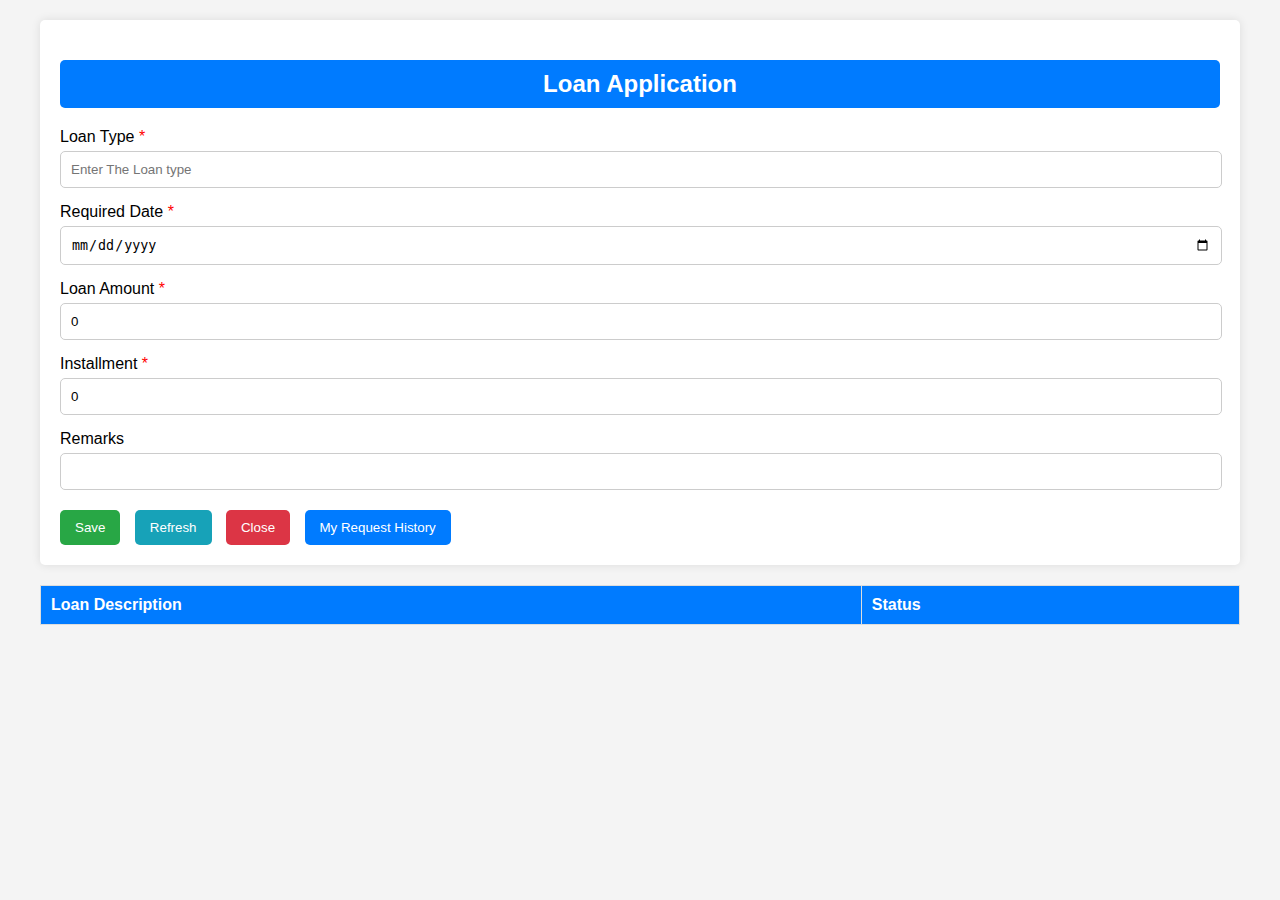
<file: ApplyLoan.html>
<!DOCTYPE html>
<html lang="en">
<head>
    <meta charset="UTF-8">
    <meta name="viewport" content="width=device-width, initial-scale=1.0">
    <title>Loan Application</title>
    <link rel="stylesheet" href="ApplyLoan.css">
</head>
<body>
    <div class="container">
        <div class="loan-application">
            <h2>Loan Application</h2>
            <form id="loanForm">
                <div class="form-group">
                    <label for="loan-type">Loan Type <span class="required">*</span></label>
                    <input type="text" id="loan-type" placeholder="Enter The Loan type">
                </div>
                <div class="form-group">
                    <label for="required-date">Required Date <span class="required">*</span></label>
                    <input type="date" id="required-date" required>
                </div>
                <div class="form-group">
                    <label for="loan-amount">Loan Amount <span class="required">*</span></label>
                    <input type="number" id="loan-amount" value="0" required>
                </div>
                <div class="form-group">
                    <label for="installment">Installment <span class="required">*</span></label>
                    <input type="number" id="installment" value="0" required>
                </div>
                <div class="form-group">
                    <label for="remarks">Remarks</label>
                    <input type="text" id="remarks">
                </div>
                <div class="form-actions">
                    <button type="submit" class="btn save">Save</button>
                    <button type="reset" class="btn refresh">Refresh</button>
                    <button type="button" class="btn close">Close</button>
                    <button type="button" class="btn history">My Request History</button>
                </div>
            </form>
        </div>
        <div class="loan-description">
            <table>
                <thead>
                    <tr>
                        <th>Loan Description</th>
                        <th>Status</th>
                    </tr>
                </thead>
                <tbody id="loanTableBody">
                    <!-- Rows will be added here dynamically -->
                </tbody>
            </table>
        </div>
    </div>
    <script src="ApplyLoan.js"></script>
</body>
</html>
</file>
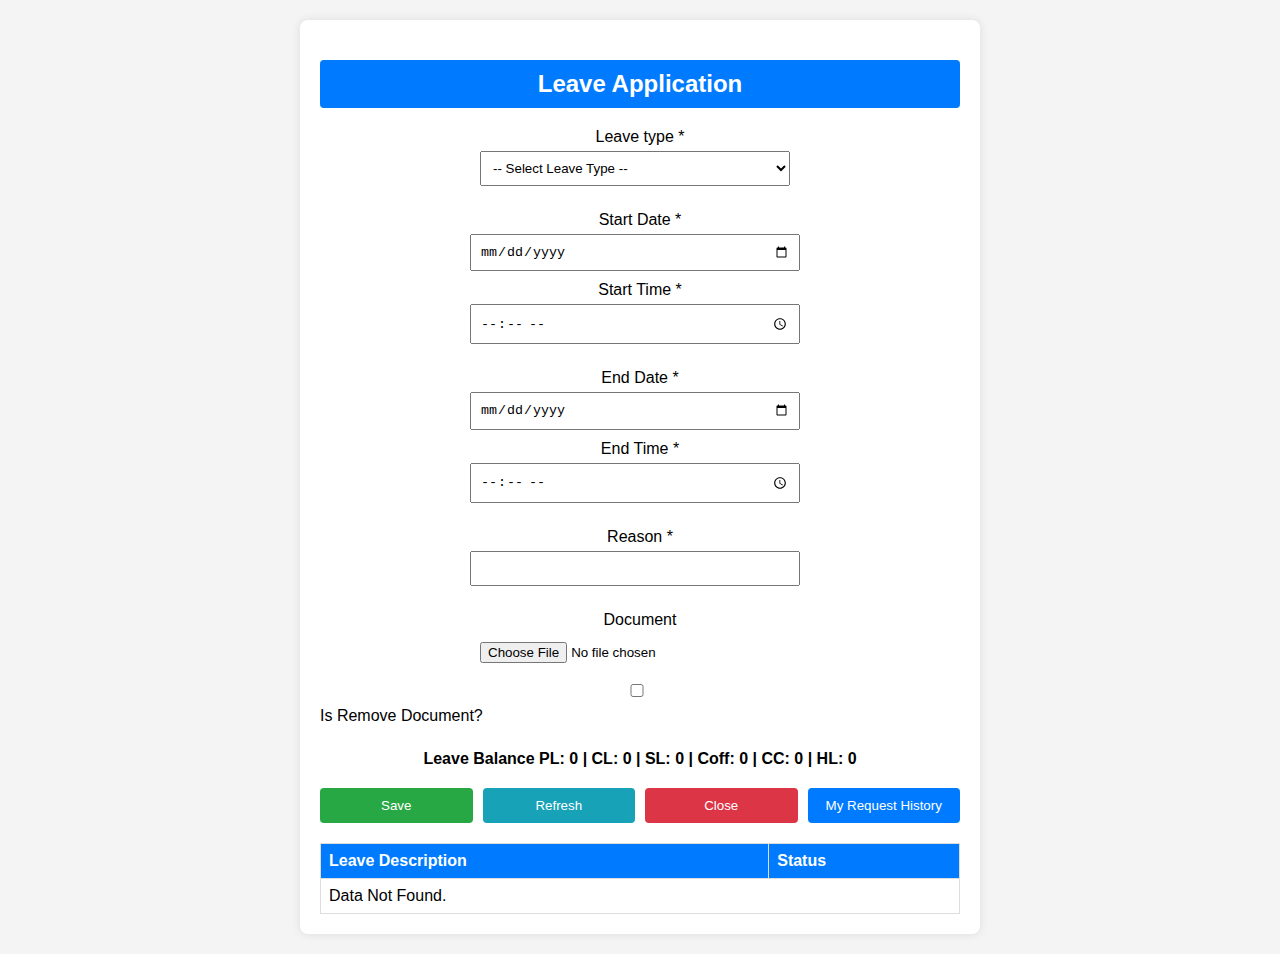
<file: Leave.html>
<!DOCTYPE html>
<html lang="en">
<head>
    <meta charset="UTF-8">
    <meta name="viewport" content="width=device-width, initial-scale=1.0">
    <title>Leave Application</title>
    <link rel="stylesheet" href="Leave.css">
</head>
<body>
    <div class="container">
        <center>
        <h2 class="header">Leave Application</h2>
        <form class="leave-form">
            <div class="form-group">
                <label for="leave-type">Leave type *</label>
                <select id="leave-type" required>
                    <option value="" disabled selected>-- Select Leave Type --</option>
                    <option value="sick">Sick Leave</option>
                    <option value="casual">Casual Leave</option>
                    <option value="annual">Annual Leave</option>
                </select>
            </div>
            <div class="form-group">
                <label for="start-date">Start Date *</label>
                <input type="date" id="start-date" required>
                <label for="start-time">Start Time *</label>
                <input type="time" id="start-time" required>
            </div>
            <div class="form-group">
                <label for="end-date">End Date *</label>
                <input type="date" id="end-date" required>
                <label for="end-time">End Time *</label>
                <input type="time" id="end-time" required>
            </div>
            <div class="form-group">
                <label for="reason">Reason *</label>
                <input type="text" id="reason" required>
            </div>
            <div class="form-group">
                <label for="document">Document</label>
                <input type="file" id="document">
                <input type="checkbox" id="remove-document">
                <div class="label">
                    <label for="remove-document">Is Remove Document?</label>
                </div>
                
            </div>
            <div class="leave-balance">
                <span>Leave Balance</span>
                <span>PL: 0 | CL: 0 | SL: 0 | Coff: 0 | CC: 0 | HL: 0</span>
            </div>
            <div class="buttons">
                <button type="button" id="save">Save</button>
                <button type="button" id="refresh">Refresh</button>
                <button type="button" id="close">Close</button>
                <button type="button" id="request-history">My Request History</button>
            </div>
        </form>
    </center>
        <div class="request-history">
            <table>
                <thead>
                    <tr>
                        <th>Leave Description</th>
                        <th>Status</th>
                    </tr>
                </thead>
                <tbody>
                    <tr>
                        <td colspan="2">Data Not Found.</td>
                    </tr>
                </tbody>
            </table>
        </div>
    </div>
    <script src="Leave.js"></script>
</body>
</html>
</file>
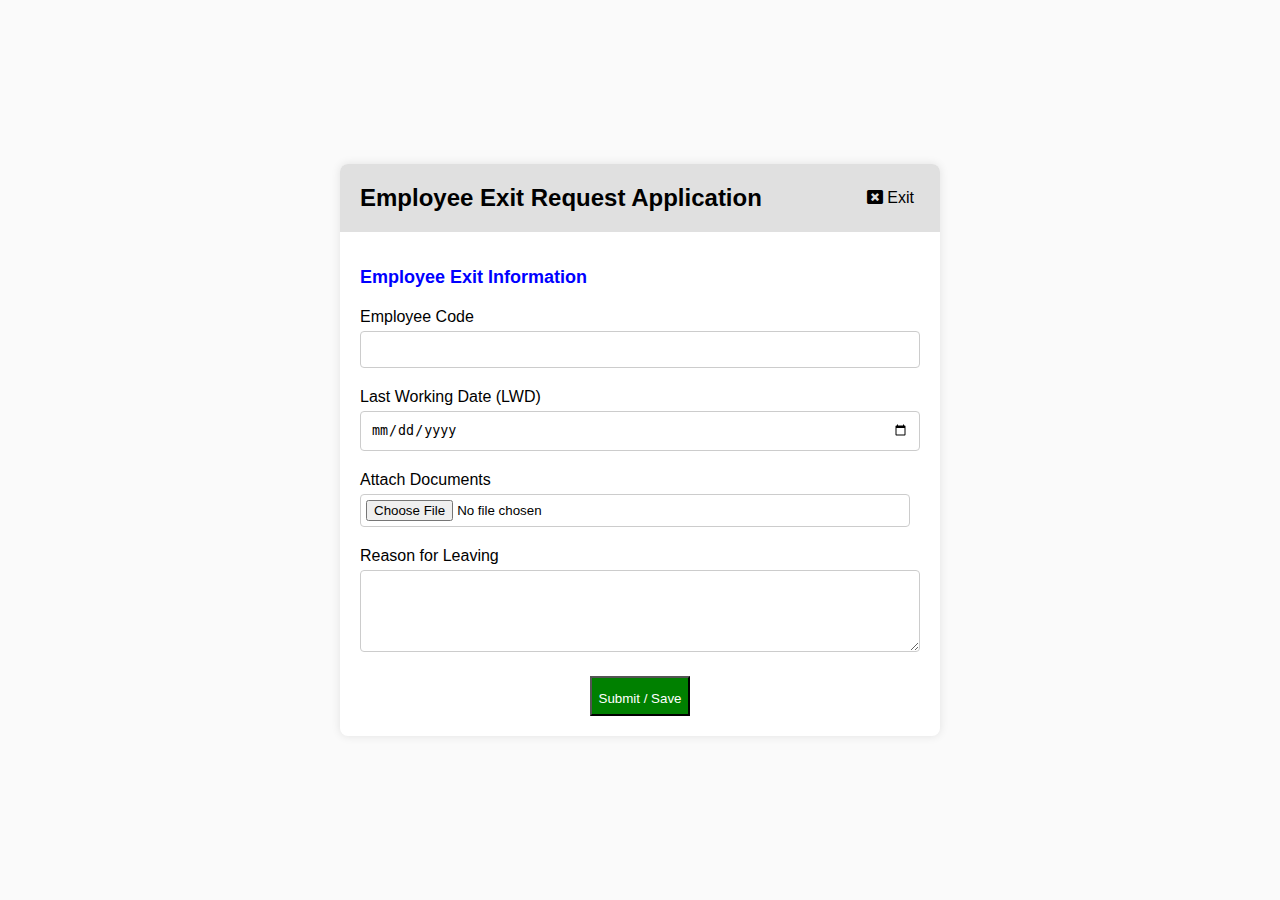
<file: Off-Boarding.html>
<!DOCTYPE html>
<html lang="en">
<head>
    <meta charset="UTF-8">
    <meta name="viewport" content="width=device-width, initial-scale=1.0">
    <title>Employee Exit Request Application</title>
    <link rel="stylesheet" href="Off-Boarding.css">
    <link rel="stylesheet" href="https://cdnjs.cloudflare.com/ajax/libs/font-awesome/5.15.4/css/all.min.css">

</head>
<body>
    <div class="container">
        <div class="header">
            <h1>Employee Exit Request Application</h1>
            <button class="exit-button"><i class="fa fa-window-close"></i> Exit</button>
        </div>
        <form class="exit-form">
            <h2 class="Employee">Employee Exit Information</h2>
            <div class="form-group">
                <label for="employeeCode">Employee Code</label>
                <input type="text" id="employeeCode" name="employeeCode" required>
            </div>
            <div class="form-group">
                <label for="lastWorkingDate">Last Working Date (LWD)</label>
                <input type="date" id="lastWorkingDate" name="lastWorkingDate" required>
            </div>
            <div class="form-group">
                <label for="attachDocuments">Attach Documents</label>
                <input type="file" id="attachDocuments" name="attachDocuments">
            </div>
            <div class="form-group">
                <label for="reasonForLeaving">Reason for Leaving</label>
                <textarea id="reasonForLeaving" name="reasonForLeaving" rows="4" required></textarea>
            </div>
            <button type="submit" class="submit-button">Submit / Save</button>
        </form>
    </div>
</body>
</html>
</file>
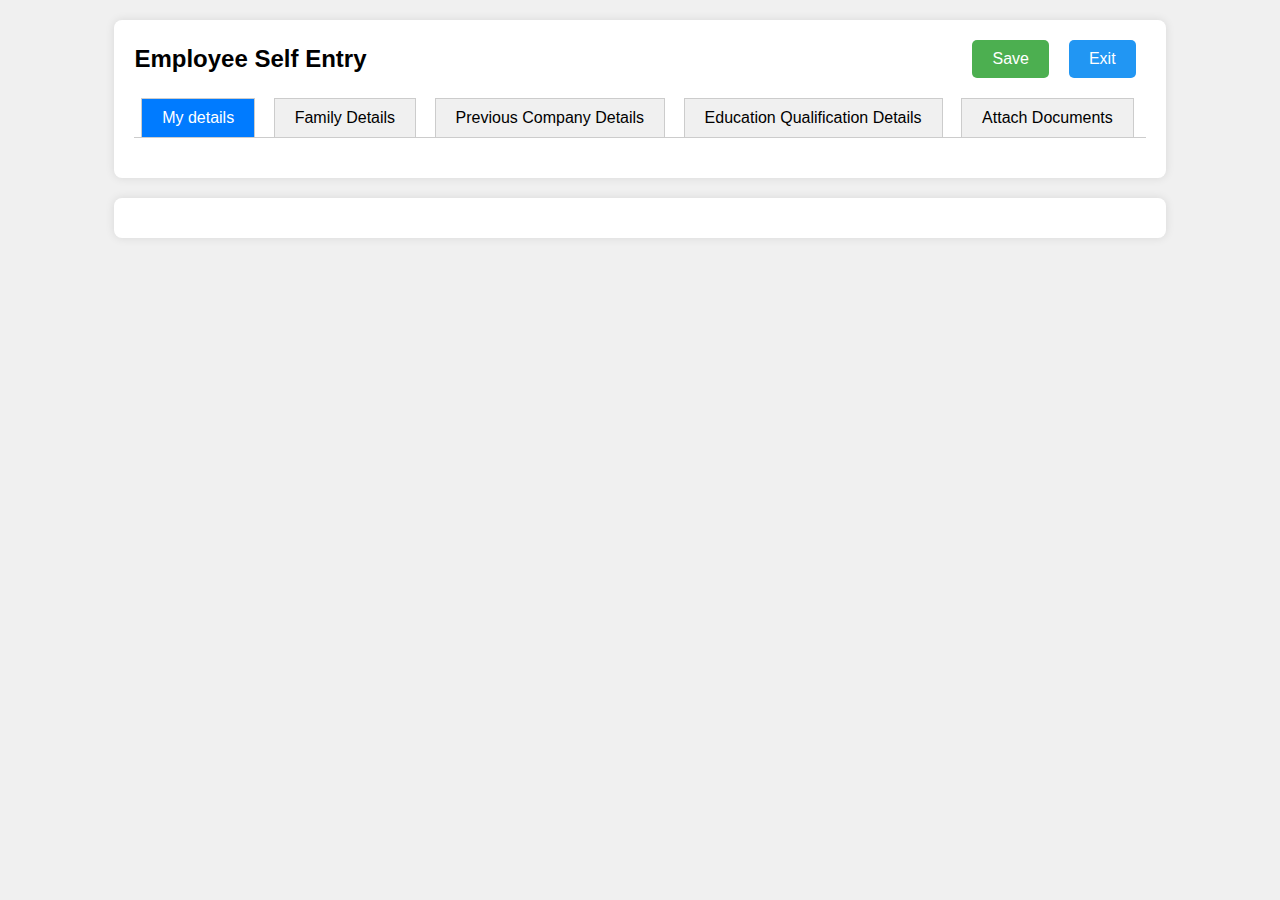
<file: Profile.html>
<!DOCTYPE html>
<html lang="en">

<head>
    <meta charset="UTF-8">
    <meta name="viewport" content="width=device-width, initial-scale=1.0">
    <title>Personal Details Form</title>
    <link rel="stylesheet" href="Profile.css">
</head>

<body>
    <div class="container">
        <div class="header">
            <span class="title">Employee Self Entry</span>
            <div class="buttons">
                <button class="save">Save</button>
                <button class="exit">Exit</button>
            </div>
        </div>
        <div class="tabs">
            <button class="tab active" data-tab="my-details">My details</button>
            <button class="tab" data-tab="family-details">Family Details</button>
            <button class="tab" data-tab="previous-company-details">Previous Company Details</button>
            <button class="tab" data-tab="education-qualification-details">Education Qualification Details</button>
            <button class="tab" data-tab="attach-documents">Attach Documents</button>
        </div>
    </div>

    <div class="container">
        <div class="tab-content" id="my-details">
           
            <form>
                <h2>Personal Details</h2>
            <form>
                <div class="form-group">
                    <label for="upload-photo">Upload Photo</label>
                    <input type="file" id="upload-photo">
                    <button type="button" class="btn delete-btn">Delete</button>
                    <button type="button" class="btn upload-btn">Upload</button>
                </div>
                <div class="form-group">
                    <label for="father-name">Father Name</label>
                    <input type="text" id="father-name" placeholder="Father Name">
                </div>
                <div class="form-group">
                    <label for="date-of-birth">Date Of Birth</label>
                    <input type="date" id="date-of-birth">
                </div>
                <div class="form-group">
                    <label for="spouse-name">Spouse Name</label>
                    <input type="text" id="spouse-name" placeholder="Spouse Name">
                </div>
                <div class="form-group">
                    <label for="nationality">Nationality</label>
                    <select id="nationality">
                        <option value="">Select</option>
                        <option value="AF">Afghanistan</option>
                        <option value="AL">Albania</option>
                        <option value="DZ">Algeria</option>
                        <option value="AS">American Samoa</option>
                        <option value="AD">Andorra</option>
                        <option value="AO">Angola</option>
                        <option value="AI">Anguilla</option>
                        <option value="AQ">Antarctica</option>
                        <option value="AG">Antigua and Barbuda</option>
                        <option value="AR">Argentina</option>
                        <option value="AM">Armenia</option>
                        <option value="AW">Aruba</option>
                        <option value="AU">Australia</option>
                        <option value="AT">Austria</option>
                        <option value="AZ">Azerbaijan</option>
                        <option value="BS">Bahamas</option>
                        <option value="BH">Bahrain</option>
                        <option value="BD">Bangladesh</option>
                        <option value="BB">Barbados</option>
                        <option value="BY">Belarus</option>
                        <option value="BE">Belgium</option>
                        <option value="BZ">Belize</option>
                        <option value="BJ">Benin</option>
                        <option value="BM">Bermuda</option>
                        <option value="BT">Bhutan</option>
                        <option value="BO">Bolivia</option>
                        <option value="BA">Bosnia and Herzegovina</option>
                        <option value="BW">Botswana</option>
                        <option value="BR">Brazil</option>
                        <option value="BN">Brunei</option>
                        <option value="BG">Bulgaria</option>
                        <option value="BF">Burkina Faso</option>
                        <option value="BI">Burundi</option>
                        <option value="CV">Cabo Verde</option>
                        <option value="KH">Cambodia</option>
                        <option value="CM">Cameroon</option>
                        <option value="CA">Canada</option>
                        <option value="KY">Cayman Islands</option>
                        <option value="CF">Central African Republic</option>
                        <option value="TD">Chad</option>
                        <option value="CL">Chile</option>
                        <option value="CN">China</option>
                        <option value="CO">Colombia</option>
                        <option value="KM">Comoros</option>
                        <option value="CG">Congo</option>
                        <option value="CR">Costa Rica</option>
                        <option value="HR">Croatia</option>
                        <option value="CU">Cuba</option>
                        <option value="CY">Cyprus</option>
                        <option value="CZ">Czech Republic</option>
                        <option value="DK">Denmark</option>
                        <option value="DJ">Djibouti</option>
                        <option value="DM">Dominica</option>
                        <option value="DO">Dominican Republic</option>
                        <option value="EC">Ecuador</option>
                        <option value="EG">Egypt</option>
                        <option value="SV">El Salvador</option>
                        <option value="GQ">Equatorial Guinea</option>
                        <option value="ER">Eritrea</option>
                        <option value="EE">Estonia</option>
                        <option value="ET">Ethiopia</option>
                        <option value="FJ">Fiji</option>
                        <option value="FI">Finland</option>
                        <option value="FR">France</option>
                        <option value="GA">Gabon</option>
                        <option value="GM">Gambia</option>
                        <option value="GE">Georgia</option>
                        <option value="DE">Germany</option>
                        <option value="GH">Ghana</option>
                        <option value="GR">Greece</option>
                        <option value="GL">Greenland</option>
                        <option value="GD">Grenada</option>
                        <option value="GU">Guam</option>
                        <option value="GT">Guatemala</option>
                        <option value="GN">Guinea</option>
                        <option value="GW">Guinea-Bissau</option>
                        <option value="GY">Guyana</option>
                        <option value="HT">Haiti</option>
                        <option value="HN">Honduras</option>
                        <option value="HK">Hong Kong</option>
                        <option value="HU">Hungary</option>
                        <option value="IS">Iceland</option>
                        <option value="IN">India</option>
                        <option value="ID">Indonesia</option>
                        <option value="IR">Iran</option>
                        <option value="IQ">Iraq</option>
                        <option value="IE">Ireland</option>
                        <option value="IL">Israel</option>
                        <option value="IT">Italy</option>
                        <option value="JM">Jamaica</option>
                        <option value="JP">Japan</option>
                        <option value="JO">Jordan</option>
                        <option value="KZ">Kazakhstan</option>
                        <option value="KE">Kenya</option>
                        <option value="KI">Kiribati</option>
                        <option value="KP">Korea (North)</option>
                        <option value="KR">Korea (South)</option>
                        <option value="KW">Kuwait</option>
                        <option value="KG">Kyrgyzstan</option>
                        <option value="LA">Laos</option>
                        <option value="LV">Latvia</option>
                        <option value="LB">Lebanon</option>
                        <option value="LS">Lesotho</option>
                        <option value="LR">Liberia</option>
                        <option value="LY">Libya</option>
                        <option value="LI">Liechtenstein</option>
                        <option value="LT">Lithuania</option>
                        <option value="LU">Luxembourg</option>
                        <option value="MO">Macau</option>
                        <option value="MK">Macedonia</option>
                        <option value="MG">Madagascar</option>
                        <option value="MW">Malawi</option>
                        <option value="MY">Malaysia</option>
                        <option value="MV">Maldives</option>
                        <option value="ML">Mali</option>
                        <option value="MT">Malta</option>
                        <option value="MH">Marshall Islands</option>
                        <option value="MR">Mauritania</option>
                        <option value="MU">Mauritius</option>
                        <option value="MX">Mexico</option>
                        <option value="FM">Micronesia</option>
                        <option value="MD">Moldova</option>
                        <option value="MC">Monaco</option>
                        <option value="MN">Mongolia</option>
                        <option value="ME">Montenegro</option>
                        <option value="MA">Morocco</option>
                        <option value="MZ">Mozambique</option>
                        <option value="MM">Myanmar</option>
                        <option value="NA">Namibia</option>
                        <option value="NR">Nauru</option>
                        <option value="NP">Nepal</option>
                        <option value="NL">Netherlands</option>
                        <option value="NZ">New Zealand</option>
                        <option value="NI">Nicaragua</option>
                        <option value="NE">Niger</option>
                        <option value="NG">Nigeria</option>
                        <option value="NO">Norway</option>
                        <option value="OM">Oman</option>
                        <option value="PK">Pakistan</option>
                        <option value="PW">Palau</option>
                        <option value="PA">Panama</option>
                        <option value="PG">Papua New Guinea</option>
                        <option value="PY">Paraguay</option>
                        <option value="PE">Peru</option>
                        <option value="PH">Philippines</option>
                        <option value="PL">Poland</option>
                        <option value="PT">Portugal</option>
                        <option value="PR">Puerto Rico</option>
                        <option value="QA">Qatar</option>
                        <option value="RO">Romania</option>
                        <option value="RU">Russia</option>
                        <option value="RW">Rwanda</option>
                        <option value="WS">Samoa</option>
                        <option value="SM">San Marino</option>
                        <option value="SA">Saudi Arabia</option>
                        <option value="SN">Senegal</option>
                        <option value="RS">Serbia</option>
                        <option value="SC">Seychelles</option>
                    </select>
                </div>
                <div class="form-group">
                    <label for="mobile">Mobile</label>
                    <input type="number" id="mobile" placeholder="Mobile">
                </div>
                <div class="form-group">
                    <label for="std-code">STD Code</label>
                    <input type="text" id="std-code" placeholder="STD Code">
                </div>
                <div class="form-group">
                    <input type="checkbox" id="new-tax-regime">
                    <label for="new-tax-regime">New Tax Regime</label>
                </div>
                <div class="form-group">
                    <label for="pan-no">PAN No</label>
                    <input type="text" id="pan-no" placeholder="PAN No">
                </div>
                <div class="form-group">
                    <label for="aadhar-no">Aadhar No</label>
                    <input type="number" id="aadhar-no" placeholder="Aadhar No">
                </div>
                <div class="form-group">
                    <label for="languages-known">Languages Known</label>
                    <input type="text" id="languages-known" placeholder="Languages Known">
                </div>
                <div class="form-group">
                    <label for="caste">Caste</label>
                    <input type="text" id="caste" placeholder="Caste">
                </div>
                <div class="form-group">
                    <label for="passport-id">Passport ID</label>
                    <input type="text" id="passport-id" placeholder="Passport ID">
                </div>
                <div class="form-group">
                    <label for="mother-name">Mother Name</label>
                    <input type="text" id="mother-name" placeholder="Mother Name">
                </div>
                <div class="form-group">
                    <label for="marital-status">Marital Status</label>
                    <select id="marital-status">
                        <option value="">Select</option>
                        <option value="MA">Married</option>
                        <option value="UM">Unmarried</option>
                        <option value="SI">Sigle</option>

                    </select>
                </div>
                <div class="form-group">
                    <label for="date-of-anniversary">Date Of Anniversary</label>
                    <input type="date" id="date-of-anniversary">
                </div>
                <div class="form-group">
                    <label for="email">Email</label>
                    <input type="email" id="email" placeholder="Email">
                </div>
                <div class="form-group">
                    <label for="emergency-no">EmergencyNo</label>
                    <input type="tel" id="emergency-no" placeholder="EmergencyNo">
                </div>
                <div class="form-group">
                    <label for="phone">Phone</label>
                    <input type="tel" id="phone" placeholder="Phone">
                </div>
                <div class="form-group">
                    <label for="name-on-pan">Name On PAN</label>
                    <input type="text" id="name-on-pan" placeholder="Name On PAN">
                </div>
                <div class="form-group">
                    <label for="name-on-aadhar">Name On Aadhaar</label>
                    <input type="text" id="name-on-aadhar" placeholder="Name On Aadhaar">
                </div>
                <div class="form-group">
                    <label for="religion">Religion</label>
                    <select id="religion">
                        <option value="">Select</option>
                        <option value="HI">HINDU</option>
                        <option value="SI">SIKH</option>
                        <option value="CH">Christan</option>
                        <option value="JA">Jain</option>
                        <option value="MU">Muslim</option>
                    </select>
                </div>
                <div class="form-group">
                    <label for="blood-group">Blood Group</label>
                    <input type="text" id="blood-group" placeholder="Blood Group">

                </div>
                <div class="form-group">
                    <label for="passport-expiry-date">Passport Expiry Date</label>
                    <input type="date" id="passport-expiry-date">
                </div>

                <div class="address-section">
                    <h3>Permanent Address</h3>
                    <div class="form-group">
                        <label for="perm-address1">Address 1</label>
                        <input type="text" id="perm-address1" value="">
                        <label for="perm-address2">Address 2</label>
                        <input type="text" id="perm-address2" value="">
                    </div>
                    <div class="form-group">
                        <label for="perm-address3">Address 3</label>
                        <input type="text" id="perm-address3" placeholder="">
                        <label for="perm-city">City</label>
                        <input type="text" id="perm-city" value="">
                    </div>
                    <div class="form-group">
                        <label for="perm-district">District</label>
                        <input type="text" id="perm-district" value="">
                        <label for="perm-pin">Pin</label>
                        <input type="text" id="perm-pin" value="">
                    </div>
                    <div class="form-group">
                        <label for="perm-state">State</label>
                        <select id="perm-state">
                            <option value="">Select a state or UT</option>
                            <option value="AP">Andhra Pradesh</option>
                            <option value="AR">Arunachal Pradesh</option>
                            <option value="AS">Assam</option>
                            <option value="BR">Bihar</option>
                            <option value="CG">Chhattisgarh</option>
                            <option value="GA">Goa</option>
                            <option value="GJ">Gujarat</option>
                            <option value="HR">Haryana</option>
                            <option value="HP">Himachal Pradesh</option>
                            <option value="JH">Jharkhand</option>
                            <option value="KA">Karnataka</option>
                            <option value="KL">Kerala</option>
                            <option value="MP">Madhya Pradesh</option>
                            <option value="MH">Maharashtra</option>
                            <option value="MN">Manipur</option>
                            <option value="ML">Meghalaya</option>
                            <option value="MZ">Mizoram</option>
                            <option value="NL">Nagaland</option>
                            <option value="OR">Odisha</option>
                            <option value="PB">Punjab</option>
                            <option value="RJ">Rajasthan</option>
                            <option value="SK">Sikkim</option>
                            <option value="TN">Tamil Nadu</option>
                            <option value="TS">Telangana</option>
                            <option value="TR">Tripura</option>
                            <option value="UP">Uttar Pradesh</option>
                            <option value="UK">Uttarakhand</option>
                            <option value="WB">West Bengal</option>
                            <option value="AN">Andaman and Nicobar Islands</option>
                            <option value="CH">Chandigarh</option>
                            <option value="DN">Dadra and Nagar Haveli and Daman and Diu</option>
                            <option value="DL">Delhi</option>
                            <option value="JK">Jammu and Kashmir</option>
                            <option value="LA">Ladakh</option>
                            <option value="LD">Lakshadweep</option>
                            <option value="PY">Puducherry</option>
                        </select>
                    </div>
                </div>

                <div class="address-section">
                    <h3>Present Address</h3>
                    <div class="form-group">
                        <label for="present-address1">Address 1</label>
                        <input type="text" id="present-address1" value="">
                        <label for="present-address2">Address 2</label>
                        <input type="text" id="present-address2" value="">
                    </div>
                    <div class="form-group">
                        <label for="present-address3">Address 3</label>
                        <input type="text" id="present-address3" placeholder="">
                        <label for="present-city">City</label>
                        <input type="text" id="present-city" value="">
                    </div>
                    <div class="form-group">
                        <label for="present-district">District</label>
                        <input type="text" id="present-district" value="">
                        <label for="present-pin">Pin</label>
                        <input type="text" id="present-pin" value="">
                    </div>
                    <div class="form-group">
                        <input type="checkbox" id="same-as-permanent">
                        <label for="same-as-permanent">Make Present Address As Permanent?</label>
                    </div>
                    <div class="form-group">
                        <label for="present-state">State</label>
                        <select id="present-state">
                            <option value="maharashtra" selected>select</option>
                            <option value="">Select a state or UT</option>
                            <option value="AP">Andhra Pradesh</option>
                            <option value="AR">Arunachal Pradesh</option>
                            <option value="AS">Assam</option>
                            <option value="BR">Bihar</option>
                            <option value="CG">Chhattisgarh</option>
                            <option value="GA">Goa</option>
                            <option value="GJ">Gujarat</option>
                            <option value="HR">Haryana</option>
                            <option value="HP">Himachal Pradesh</option>
                            <option value="JH">Jharkhand</option>
                            <option value="KA">Karnataka</option>
                            <option value="KL">Kerala</option>
                            <option value="MP">Madhya Pradesh</option>
                            <option value="MH">Maharashtra</option>
                            <option value="MN">Manipur</option>
                            <option value="ML">Meghalaya</option>
                            <option value="MZ">Mizoram</option>
                            <option value="NL">Nagaland</option>
                            <option value="OR">Odisha</option>
                            <option value="PB">Punjab</option>
                            <option value="RJ">Rajasthan</option>
                            <option value="SK">Sikkim</option>
                            <option value="TN">Tamil Nadu</option>
                            <option value="TS">Telangana</option>
                            <option value="TR">Tripura</option>
                            <option value="UP">Uttar Pradesh</option>
                            <option value="UK">Uttarakhand</option>
                            <option value="WB">West Bengal</option>
                            <option value="AN">Andaman and Nicobar Islands</option>
                            <option value="CH">Chandigarh</option>
                            <option value="DN">Dadra and Nagar Haveli and Daman and Diu</option>
                            <option value="DL">Delhi</option>
                            <option value="JK">Jammu and Kashmir</option>
                            <option value="LA">Ladakh</option>
                            <option value="LD">Lakshadweep</option>
                            <option value="PY">Puducherry</option>
                        </select>
                    </div>
                </div>

                <div class="details-section">
                    <h3>Bank Details</h3>
                    <div class="form-group">
                        <label for="bank-ac-number">Bank A/C Number</label>
                        <input type="text" id="bank-ac-number" placeholder="Bank A/C Number">
                        <label for="name-on-bank">Name On Bank</label>
                        <input type="text" id="name-on-bank" placeholder="Name On Bank">
                    </div>
                    <div class="form-group">
                        <label for="ifsc-code">IFSC Code</label>
                        <input type="text" id="ifsc-code" placeholder="IFSC Code">
                        <label for="bank-branch-code">Bank Branch Code</label>
                        <input type="text" id="bank-branch-code" placeholder="Bank Branch Code">
                    </div>
                    <div class="form-group">
                        <label for="bank-branch-name">Bank Branch Name</label>
                        <input type="text" id="bank-branch-name" placeholder="Bank Branch Name">
                        <label for="bank-address">Bank Address</label>
                        <input type="text" id="bank-address" placeholder="Bank Address">
                    </div>
                </div>

                <div class="details-section">
                    <h3>Other Details</h3>
                    <div class="form-group">
                        <label for="esic-doctor">ESIC Doctor</label>
                        <input type="text" id="esic-doctor" placeholder="ESIC Doctor">
                        <label for="esic-doctor-code">ESIC Doctor Code</label>
                        <input type="text" id="esic-doctor-code" placeholder="ESIC Doctor Code">
                    </div>
                    <div class="form-group">
                        <label for="dispensary">Dispensary</label>
                        <input type="text" id="dispensary" placeholder="Dispensary">
                        <label for="lic-no">LIC No</label>
                        <input type="text" id="lic-no" placeholder="LIC No">
                    </div>
                    <div class="form-group">
                        <label for="lic-sum">LIC Sum</label>
                        <input type="text" id="lic-sum" placeholder="LIC Sum">
                        <label for="lic-premium">LIC Premium</label>
                        <input type="text" id="lic-premium" placeholder="LIC Premium">
                    </div>
                    <div class="form-group">
                        <label for="previous-service">Previous Service</label>
                        <input type="text" id="previous-service" placeholder="Previous Service">
                        <label for="qualification">Qualification</label>
                        <input type="text" id="qualification" placeholder="Qualification">
                    </div>
                    <div class="form-group">
                        <label for="reference-name">Reference Name</label>
                        <input type="text" id="reference-name" placeholder="Reference Name">
                        <label for="reference-relation">Reference Relation</label>
                        <input type="text" id="reference-relation" placeholder="Reference Relation">
                    </div>
                    <div class="form-group">
                        <label for="ref-contact-no">Ref. Contact No.</label>
                       
                            <input type="number" id="HRA%" placeholder="HRA ">
                    </div>
                </div>
            </form>
            </form>
        </div>

        <div class="tab-content" id="family-details">
            <h2>Family Details</h2>
            <form>
                <div class="form-container">
                    <div class="form-row">
                        <label for="name">Name</label>
                        <input type="text" id="name" placeholder="Name">
                    </div>
                    <div class="form-row">
                        <label for="gender">Gender</label>
                        <select id="gender">
                            <option value="">--Select--</option>
                        </select>
                    </div>
                    <div class="form-row">
                        <label for="contact">Contact No</label>
                        <input type="text" id="contact" placeholder="Contact No">
                    </div>
                    <div class="form-row">
                        <label for="address1">Address 1</label>
                        <input type="text" id="address1" placeholder="Address Line 1">
                    </div>
                    <div class="form-row">
                        <label for="address2">Address 2</label>
                        <input type="text" id="address2" placeholder="Address Line 2">
                    </div>
                    <div class="form-row">
                        <label for="address3">Address 3</label>
                        <input type="text" id="address3" placeholder="Address Line 3">
                    </div>
                    <div class="form-row">
                        <label for="dob">Date of Birth</label>
                        <input type="date" id="dob" placeholder="Date Of Birth">
                    </div>
                    <div class="form-row checkbox-label">
                        <label></label>
                        <input type="checkbox" id="residing"> <label for="residing">Residing With Him/Her</label>
                    </div>
                    <div class="form-row">
                        <label for="relationship">Relationship</label>
                        <select id="relationship">
                            <option value="">--Select Relation--</option>
                        </select>
                    </div>
                    <div class="form-row">
                        <label for="income">Yearly Income</label>
                        <input type="number" id="income" placeholder="0">
                    </div>
                    <div class="form-row">
                        <label for="education">Education</label>
                        <input type="text" id="education" placeholder="Education">
                    </div>
                    <div class="form-row">
                        <label for="religion">Religion</label>
                        <select id="religion">
                            <option value="">--Select Religion--</option>
                        </select>
                    </div>
                    <div class="form-row">
                        <label for="fatherHusband">Father/Husband Name</label>
                        <input type="text" id="fatherHusband" placeholder="Father/Husband Name">
                    </div>
                    <div class="form-row">
                        <label for="identification">Identification Mark</label>
                        <input type="text" id="identification" placeholder="Identification Mark">
                    </div>
                    <div class="form-row checkbox-label">
                        <label></label>
                        <input type="checkbox" id="esicNominee"> <label for="esicNominee">Nominee For ESIC</label>
                    </div>
                    <div class="form-row">
                        <label for="esicNominationDate">ESIC Nomination Date</label>
                        <input type="date" id="esicNominationDate" placeholder="ESIC Nominate Date">
                    </div>
                    <div class="form-row">
                        <label for="esicCancDate">ESIC Canc. Date</label>
                        <input type="date" id="esicCancDate" placeholder="ESIC Nomination Cancellation Date">
                    </div>
                    <div class="form-row checkbox-label">
                        <label>Nominee For</label>
                        <input type="checkbox" id="epf"> <label for="epf">EPF</label>
                    </div>
                    <div class="form-row">
                        <label for="epfPercentage">EPF%</label>
                        <input type="number" id="epfPercentage" placeholder="0">
                    </div>
                    <div class="form-row checkbox-label">
                        <label></label>
                        <input type="checkbox" id="eps"> <label for="eps">EPS</label>
                    </div>
                    <div class="form-row">
                        <label for="epsPercentage">EPS%</label>
                        <input type="number" id="epsPercentage" placeholder="0">
                    </div>
                    <div class="form-row checkbox-label">
                        <label></label>
                        <input type="checkbox" id="fpf"> <label for="fpf">FPF</label>
                    </div>
                </div>
                <div class="form-container">
                    <div class="form-row checkbox-label">
                        <label>Nominee For</label>
                        <input type="checkbox" id="epf"> <label for="epf">EPF</label>
                    </div>
                    <div class="form-row">
                        <label for="epfPercentage">EPF%</label>
                        <input type="number" id="epfPercentage" placeholder="0">
                    </div>
                    <div class="form-row">
                        <label for="ppfPercentage">PPF%</label>
                        <input type="number" id="ppfPercentage" placeholder="0">
                    </div>
                    <div class="form-row">
                        <label for="pfCancDate">PF Canc. Date</label>
                        <input type="date" id="pfCancDate" placeholder="PF Nomination Cancellation Date">
                    </div>
                    <div class="form-row checkbox-label">
                        <label></label>
                        <input type="checkbox" id="gratuityNominee"> <label for="gratuityNominee">Nominee For Gratuity</label>
                    </div>
                    <div class="form-row checkbox-label">
                        <label></label>
                        <input type="checkbox" id="minor"> <label for="minor">Minor</label>
                    </div>
                    <div class="form-row">
                        <label for="guardian">Guardian</label>
                        <input type="text" id="guardian" placeholder="Guardian">
                    </div>
                    <div class="form-row file-upload">
                        <label for="uploadPhoto">Upload Photo</label>
                        <input type="file" id="uploadPhoto">
                        <button class="delete-btn">Delete</button>
                        <button class="upload-btn">Upload</button>
                    </div>
                    <div class="form-row">
                        <label for="remarks">Remarks</label>
                        <input type="text" id="remarks" placeholder="Remarks">
                    </div>
                    <div class="form-row checkbox-label">
                        <label></label>
                        <input type="checkbox" id="eps"> <label for="eps">EPS</label>
                    </div>
                    <div class="form-row">
                        <label for="epsPercentage">EPS%</label>
                        <input type="number" id="epsPercentage" placeholder="0">
                    </div>
                    <div class="form-row">
                        <label for="pfNominationDate">PF Nomination Date</label>
                        <input type="date" id="pfNominationDate" placeholder="PF Nomination Date">
                    </div>
                    <div class="form-row">
                        <label for="pfCancReason">PF Canc. Reason</label>
                        <input type="text" id="pfCancReason" placeholder="Reason For PF Nomination Cancellation">
                    </div>
                    <div class="form-row">
                        <label for="gratuityPercentage">Gratuity%</label>
                        <input type="number" id="gratuityPercentage" placeholder="0">
                    </div>
                    <div class="form-row">
                        <label for="age">Age</label>
                        <input type="number" id="age" placeholder="0">
                    </div>
                    <div class="form-row">
                        <label for="guardianRelationship">Guardian Relationship</label>
                        <input type="text" id="Guardian Relationship" placeholder="Enter the Gurdian Relationship">
                    </div>
                </div>
            </form>
        </div>

        <div class="tab-content" id="previous-company-details">
            <h2>Previous Company Details</h2>
            <form>
                <div class="container">
                    <div class="form-container">
                        <div class="form-group">
                            <label for="companyName">Company Name</label>
                            <input type="text" id="companyName" placeholder="Company Name">
                        </div>
                        <div class="form-group">
                            <label for="contactNo">Contact No</label>
                            <input type="text" id="contactNo" placeholder="Contact No">
                        </div>
                        <div class="form-group">
                            <label for="doj">DOJ</label>
                            <input type="text" id="doj" placeholder="DOJ">
                        </div>
                        <div class="form-group">
                            <label for="reason">Reason</label>
                            <input type="text" id="reason" placeholder="Reason">
                        </div>
                        <div class="form-group">
                            <label for="uan">UAN</label>
                            <input type="text" id="uan" placeholder="UAN">
                        </div>
                        <div class="form-group">
                            <label for="address">Address</label>
                            <input type="text" id="address" placeholder="Address">
                        </div>
                        <div class="form-group">
                            <label for="contactPerson">Contact Person</label>
                            <input type="text" id="contactPerson" placeholder="Contact Person">
                        </div>
                        <div class="form-group">
                            <label for="designation">Designation</label>
                            <input type="text" id="designation" placeholder="Designation">
                        </div>
                        <div class="form-group">
                            <label for="dol">DOL</label>
                            <input type="text" id="dol" placeholder="DOL">
                        </div>
                        <div class="form-group">
                            <label for="salary">Salary</label>
                            <input type="text" id="salary" value="">
                        </div>
                        <div class="form-group">
                            <label for="pfNo">PF No</label>
                            <input type="text" id="pfNo" placeholder="PF No">
                        </div>
                        
                    </div>
            </form>
        </div>

        <div class="tab-content" id="education-qualification-details">
            <h2>Education Qualification Details</h2>
            <form>
                <div class="container">
                    <div class="form-container">
                        <div class="form-group">
                            <label for="education">Education</label>
                            <input type="text" id="education" placeholder="Education Name">
                        </div>
                        <div class="form-group">
                            <label for="institution">Institution</label>
                            <input type="text" id="institution" placeholder="Institution/Board">
                        </div>
                        <div class="form-group">
                            <label for="fromDate">From Date</label>
                            <input type="text" id="fromDate" placeholder="From Date">
                        </div>
                        <div class="form-group">
                            <label for="toDate">To Date</label>
                            <input type="text" id="toDate" placeholder="To Date">
                        </div>
                        <div class="form-group">
                            <label for="marks">Marks%</label>
                            <input type="text" id="marks" value="0">
                        </div>
                        <div class="form-group">
                            <label for="grade">Grade</label>
                            <input type="text" id="grade" placeholder="Grade">
                        </div>
                        <div class="form-group">
                            <button class="add-btn">+</button>
                        </div>
                    </div>
                </div>
            </form>
        </div>

        <div class="tab-content" id="attach-documents">
            <h2>Attach Documents</h2>
            <form>
                
            </form>
        </div>
    </div>

    <script src="Profile.js"></script>
</body>

</html>
</file>
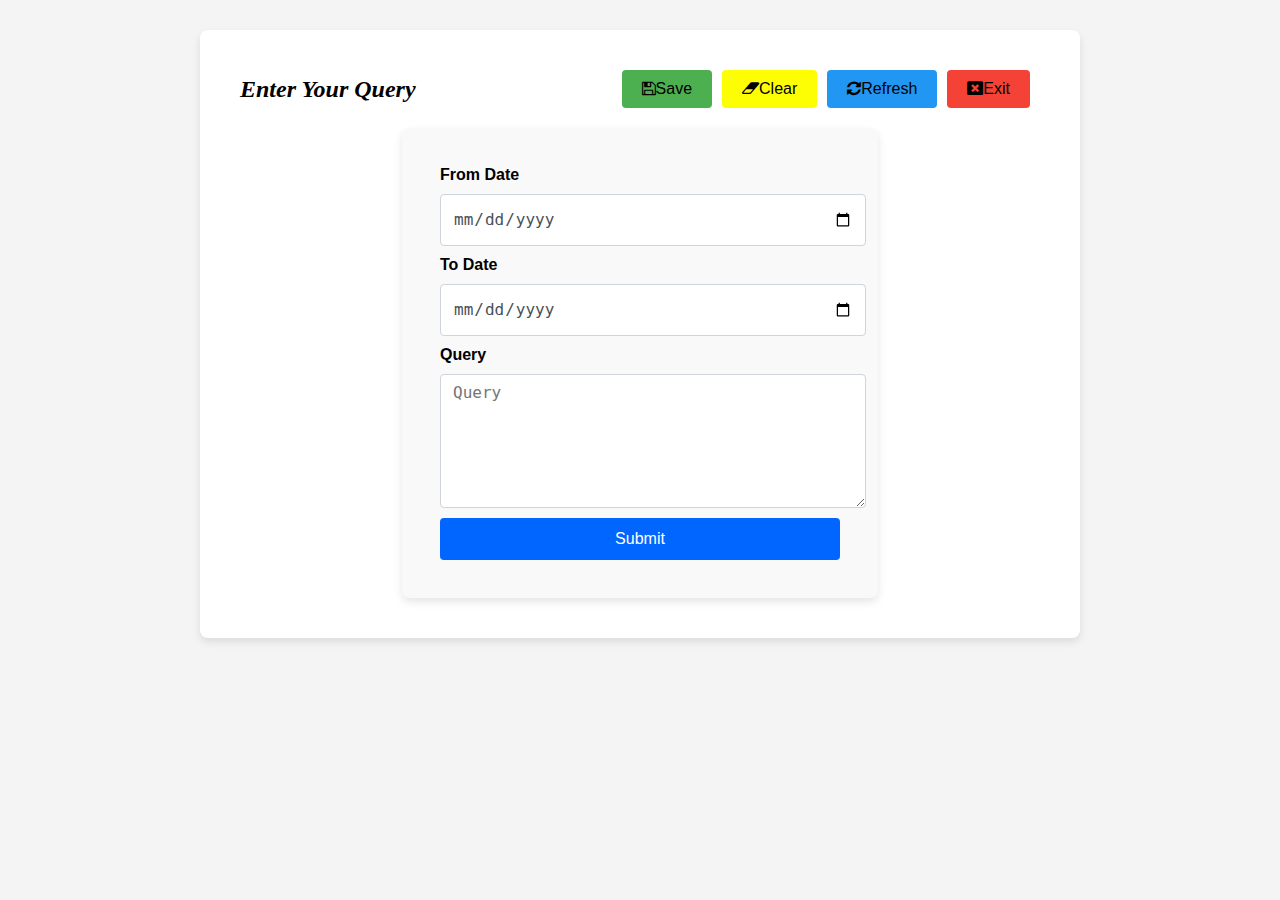
<file: Query.html>
<!DOCTYPE html>
<html lang="en">

<head>
    <meta charset="UTF-8">
    <meta name="viewport" content="width=device-width, initial-scale=1.0">
    <title>Query SAffo</title>
    <link rel="stylesheet" href="Query.css">
    <link rel="stylesheet" href="https://cdnjs.cloudflare.com/ajax/libs/font-awesome/4.7.0/css/font-awesome.min.css">
</head>

<body>
    <div class="container">
        <div class="header">
            <span class="title">Enter Your Query</span>
            <div class="buttons">
                <button class="save"><i class="fa fa-save"></i>Save</button>
                <button class="clear"><i class="fa fa-eraser"></i>Clear</button>
                <button class="refresh"><i class="fa fa-refresh"></i>Refresh</button>
                <button class="exit"><i class="fa fa-window-close"></i>Exit</button>
            </div>
        </div>
        <div class="form">
            <form>
                <label class="">From Date</label>
                <input type="date" id="txtFrDate"
                    class="form-control ng-pristine ng-untouched ng-valid ng-not-empty ng-valid-maxlength"
                    maxlength="10" placeholder="dd/MM/yyyy" isrequired="Y" validateasdate="Y"
                    msg="Please Enter From Date">

                <label for="toDate">To Date</label>
                <input type="date" id="txtToDate" ng-model="EmpQry_Ent.ToDate"
                    class="form-control ng-pristine ng-untouched ng-valid ng-not-empty ng-valid-maxlength"
                    maxlength="10" placeholder="dd/MM/yyyy" isrequired="Y" validateasdate="Y"
                    msg="Please Enter To Date">

                <label for="Query">Query</label>
                <textarea id="txtQry" ng-model="EmpQry_Ent.Qry" rows="5"
                    class="form-control ng-pristine ng-valid ng-empty ng-touched" placeholder="Query" isrequired="Y"
                    msg="Please Enter Your Query"></textarea>

                <input type="submit" value="Submit">
            </form>

          
        </div>
    </div>
   
</body>

</html>
</file>
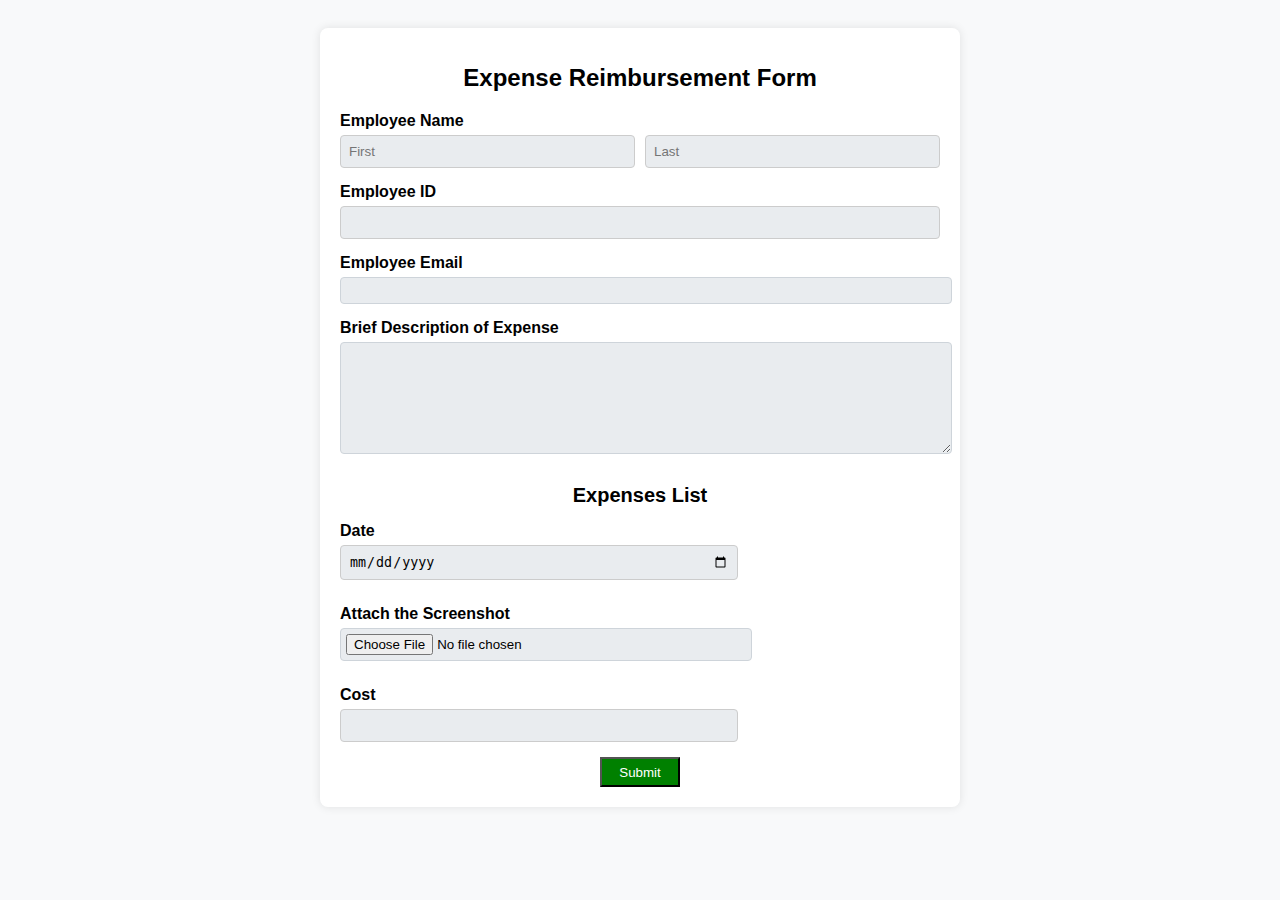
<file: Reimbursement.html>
<!DOCTYPE html>
<html lang="en">
<head>
    <meta charset="UTF-8">
    <meta name="viewport" content="width=device-width, initial-scale=1.0">
    <title>Travel Expense Reimbursement Form</title>
    <link rel="stylesheet" href="Reimbursement.css">
</head>
<body>
    <form class="expense-form">
        <h1>Expense Reimbursement Form</h1>
        
        <div class="form-group">
            <label for="first-name">Employee Name</label>
            <div class="name-inputs">
                <input type="text" id="first-name" placeholder="First" required>
                <input type="text" id="last-name" placeholder="Last" required>
            </div>
        </div>
        
        <div class="form-group">
            <label for="employee-id">Employee ID</label>
            <input type="text" id="employee-id" required>
        </div>
        
        <div class="form-group">
            <label for="employee-email">Employee Email</label>
            <input type="email" id="employee-email">
        </div>
        
        <div class="form-group">
            <label for="expense-description">Brief Description of Expense</label>
            <textarea id="expense-description"></textarea>
        </div>
        
        <h2>Expenses List</h2>
        
        <div class="expenses-list">
            <div class="form-group">
                <label for="expense-date">Date</label>
                <input type="date" id="expense-date" placeholder="MM/DD/YYYY">
            </div>
            <div class="form-group">
                <label for="expens-file">Attach the Screenshot</label>
                <input type="file" id="expens-file" accept="image/*">
            </div>
            
            <div class="form-group">
                <label for="expense-cost">Cost</label>
                <input type="number" id="expense-cost" step="0.01">
            </div>
        </div>
        <button class="submit">Submit</button>
        
    </form>
</body>
</html>
</file>
<file: ApplyLoan.css>
body {
    font-family: Arial, sans-serif;
    background-color: #f4f4f4;
    margin: 0;
    padding: 0;
}

.container {
    max-width: 1200px;
    margin: 0 auto;
    padding: 20px;
}

.loan-application {
    background-color: #fff;
    padding: 20px;
    border-radius: 5px;
    box-shadow: 0 0 10px rgba(0,0,0,0.1);
}

.loan-application h2 {
    background-color: #007bff;
    color: #fff;
    padding: 10px;
    border-radius: 5px;
    text-align: center;
}

.form-group {
    margin-bottom: 15px;
}

.form-group label {
    display: block;
    margin-bottom: 5px;
}

.form-group .required {
    color: red;
}

.form-group input,
.form-group select {
    width: calc(100% - 20px);
    padding: 10px;
    border: 1px solid #ccc;
    border-radius: 5px;
}

.form-actions {
    margin-top: 20px;
}

.form-actions .btn {
    padding: 10px 15px;
    border: none;
    border-radius: 5px;
    cursor: pointer;
    margin-right: 10px;
    color: #fff;
}

.btn.save {
    background-color: #28a745;
}

.btn.refresh {
    background-color: #17a2b8;
}

.btn.close {
    background-color: #dc3545;
}

.btn.history {
    background-color: #007bff;
}

.loan-description {
    margin-top: 20px;
}

.loan-description table {
    width: 100%;
    border-collapse: collapse;
}

.loan-description th,
.loan-description td {
    padding: 10px;
    border: 1px solid #ddd;
    text-align: left;
}

.loan-description th {
    background-color: #007bff;
    color: #fff;
}
</file>
<file: Leave.css>
body {
    font-family: Arial, sans-serif;
    background-color: #f4f4f4;
    margin: 0;
    padding: 0;
}

.container {
    width: 50%;
    margin: 20px auto;
    background: #fff;
    padding: 20px;
    border-radius: 8px;
    box-shadow: 0 0 10px rgba(0, 0, 0, 0.1);
}

.header {
    background-color: #007bff;
    color: white;
    padding: 10px;
    border-radius: 4px;
    text-align: center;
}

.leave-form {
    margin-top: 20px;
}

.form-group {
    margin-bottom: 15px;
}
.label{

    display: flex;
    justify-content: space-between;
}

.form-group label {
    display: block;
    margin-bottom: 5px;
}

.form-group input,
.form-group select {
    width: calc(50% - 10px);
    padding: 8px;
    margin-right: 10px;
    margin-bottom: 10px;
}

.leave-balance {
    margin: 20px 0;
    font-weight: bold;
}

.buttons {
    display: flex;
    gap: 10px;
}

.buttons button {
    flex: 1;
    padding: 10px;
    border: none;
    border-radius: 4px;
    color: white;
   
    cursor: pointer;
}

#save {
    background-color: #28a745;
    
}


#refresh {
    background-color: #17a2b8;
}

#close {
    background-color: #dc3545;
}

#request-history {
    background-color: #007bff;
}

.request-history {
    margin-top: 20px;
}

.request-history table {
    width: 100%;
    border-collapse: collapse;
}

.request-history th,
.request-history td {
    border: 1px solid #ddd;
    padding: 8px;
    text-align: left;
}

.request-history th {
    background-color: #007bff;
    color: white;
}
</file>
<file: Off-Boarding.css>
body {
    font-family: Arial, sans-serif;
    background-color: #f8f8f8b0;
    margin: 0;
    padding: 0;
    display: flex;
    justify-content: center;
    align-items: center;
    height: 100vh;
}

.container {
    width: 600px;
    background-color: #fff;
    border-radius: 8px;
    box-shadow: 0 0 10px rgba(0, 0, 0, 0.1);
    overflow: hidden;
}

.header {
    background-color: #e0e0e0;
    padding: 20px;
    display: flex;
    justify-content: space-between;
    align-items: center;
}

.header h1 {
    margin: 0;
    font-size: 24px;
}

.exit-button {
    background-color: transparent;
    border: none;
    font-size: 16px;
    cursor: pointer;
}

.exit-form {
    padding: 20px;
}

.exit-form h2 {
    font-size: 18px;
    margin-bottom: 20px;
}

.form-group {
    margin-bottom: 20px;
}

.form-group label {
    display: block;
    margin-bottom: 5px;
}

.form-group input,
.form-group textarea {
    width: calc(100% - 22px);
    padding: 10px;
    border: 1px solid #ccc;
    border-radius: 4px;
}

.form-group input[type="file"] {
    padding: 5px;
}

.submit-button {
    width: 100px;
    height: 40px;
    background-color: green;
    color: white;
    text-align: center; /* Center text horizontally */
    line-height: 40px; /* Center text vertically */
    margin: 0 auto; /* Center horizontally */
    display: block; /* Ensures margin: 0 auto; works */
}
.Employee{
    display: flex;
    flex-direction: row;
    color: blue;
}
</file>
<file: Profile.css>
/* Basic styling for tabs */
.tabs {
    display: flex;
    justify-content: space-around;
    margin-top: 20px;
}

.tab {
    padding: 10px 20px;
    background-color: #f0f0f0;
    border: 1px solid #ccc;
    cursor: pointer;
}

.tab.active {
    background-color: #ccc;
}

.tab-content {
    display: none;
}

.tab-content.active {
    display: block;
}

body {
    font-family: Arial, sans-serif;
    background-color: #f0f0f0;
}

.container {
    width: 80%;
    margin: 20px auto;
    background: #fff;
    padding: 20px;
    
    box-shadow: 0 0 10px rgba(0, 0, 0, 0.1);
}

.tabs {
    list-style: none;
    padding: 0;
    display: flex;
    border-bottom: 1px solid #ccc;
    margin-bottom: 20px;
}

.tabs .tab {
    padding: 10px 20px;
    cursor: pointer;
    border: 1px solid #ccc;
    border-bottom: none;
    margin-right: 5px;
}

.tabs .tab.active {
    background: #007bff;
    color: #fff;
}

.tab-content {
    display: none;
}

.tab-content.active {
    display: block;
}

.form-group {
    display: flex;
    align-items: center;
    margin-bottom: 15px;
}

.form-group label {
    flex: 0 0 150px;
    font-weight: bold;
}

.form-group input,
.form-group select {
    flex: 1;
    padding: 8px;
    border: 1px solid #ccc;
    border-radius: 4px;
}

.btn {
    padding: 8px 12px;
    margin-left: 10px;
    border: none;
    border-radius: 4px;
    cursor: pointer;
}

.delete-btn {
    background-color: #dc3545;
    color: #fff;
    margin-right: 10px;
}

.upload-btn {
    background-color: #28a745;
    color: #fff;
    margin-left: 10px;
}

.container {
    width: 80%;
    margin: 20px auto;
    background: #fff;
    padding: 20px;
    
    box-shadow: 0 0 10px rgba(0, 0, 0, 0.1);
}

.address-section {
    margin-bottom: 30px;
    border: 1px solid #ccc;
    padding: 20px;
    border-radius: 8px;
}

.address-section h3 {
    margin-top: 0;
}

.form-group {
    display: flex;
    align-items: center;
    margin-bottom: 15px;
}

.form-group label {
    flex: 0 0 150px;
    font-weight: bold;
}

.form-group input,
.form-group select {
    flex: 1;
    padding: 8px;
    border: 1px solid #ccc;
    border-radius: 4px;
    margin-right: 15px;
}

.form-group input[type="checkbox"] {
    flex: 0;
    margin-right: 10px;
}

.form-group label[for="same-as-permanent"] {
    flex: 1;
    font-weight: normal;
}

.container {
    width: 80%;
    margin: 20px auto;
    background: #fff;
    padding: 20px;
    border-radius: 8px;
    box-shadow: 0 0 10px rgba(0, 0, 0, 0.1);
}

.details-section {
    margin-bottom: 30px;
    border: 1px solid #ccc;
    padding: 20px;
    border-radius: 8px;
}

.details-section h3 {
    margin-top: 0;
}

.form-group {
    display: flex;
    align-items: center;
    margin-bottom: 15px;
}

.form-group label {
    flex: 0 0 150px;
    font-weight: bold;
}

.form-group input,
.form-group select {
    flex: 1;
    padding: 8px;
    border: 1px solid #ccc;
    border-radius: 4px;
    margin-right: 15px;
}

/* save and exit button */

.header {
    display: flex;
    justify-content: space-between;
    align-items: center;
}

.title {
    font-size: 24px;
    font-weight: bold;
    color: black;
}

.buttons {
    display: flex;
    gap: 10px;
}

button {
    border: none;
    padding: 10px 20px;
    font-size: 16px;
    cursor: pointer;
}

button.save {
    background-color: #4CAF50; /* green background color */
    color: white;
    border-radius: 5px;
    margin-right: 10px;
}

button.exit {
    background-color: #2196F3; /* blue background color */
    color: white;
    border-radius: 5px;
    margin-right: 10px;
}

/* The family details */

.form-container {
    max-width: 800px;
    margin: 0 auto;
    padding: 20px;
    background-color: #fff;
    /* border: 1px solid #ddd;
    border-radius: 5px;
    box-shadow: 0 0 10px rgba(0, 0, 0, 0.1);

*/  } 
.form-row {
    display: flex;
    flex-wrap: wrap;
    margin-bottom: 10px;
}
.form-row label {
    flex: 0 0 150px;
    margin-right: 10px;
    font-weight: bold;
}
.form-row input[type="text"], 
.form-row input[type="number"], 
.form-row input[type="date"], 
.form-row select {
    flex: 1;
    padding: 8px;
    border: 1px solid #ccc;
    border-radius: 3px;
}
.form-row input[type="checkbox"] {
    margin-top: 10px;
}
.form-row .checkbox-label {
    display: flex;
    align-items: center;
}

.form-container {
    max-width: 800px;
    margin: 0 auto;
    padding: 20px;
    background-color: #fff;
    
}
.form-row {
    display: flex;
    flex-wrap: wrap;
    margin-bottom: 10px;
}
.form-row label {
    flex: 0 0 150px;
    margin-right: 10px;
    font-weight: bold;
}
.form-row input[type="text"], 
.form-row input[type="number"], 
.form-row input[type="date"], 
.form-row input[type="file"], 
.form-row select {
    flex: 1;
    padding: 8px;
    border: 1px solid #ccc;
    border-radius: 3px;
}
.form-row input[type="checkbox"] {
    margin-top: 10px;
}
.form-row .checkbox-label {
    display: flex;
    align-items: center;
}
.form-row .file-upload {
    display: flex;
    align-items: center;
}
.form-row .file-upload input[type="file"] {
    margin-right: 10px;
}
.form-row .file-upload button {
    margin: 0 5px;
    padding: 8px 12px;
    border: none;
    border-radius: 10px;
    cursor: pointer;
}
.form-row .file-upload .delete-btn {
    background-color: red;
    color: #fff;
    margin-right: 10px;
    border-radius: 5px;

}
.form-row .file-upload .upload-btn {
    background-color: green;
    color: #fff;
    margin-right: 10px;
    border-radius: 5px;
}

/* Previous company details */

#education-qualification-details h2{
    color: black;
}
</file>
<file: Query.css>
body {
    font-family: Arial, sans-serif;
    background-color: #f4f4f4;
    margin: 0;
    padding: 0;
}

.container {
    max-width: 800px;
    margin: 30px auto;
    padding: 40px;
    background-color: #fff;
    border-radius: 8px;
    box-shadow: 0 4px 8px rgba(0,0,0,0.1);
}

.header {
    display: flex;
    justify-content: space-between;
    align-items: center;
    margin-bottom: 20px;
}

.title {
    font-family: 'Times New Roman', Times, serif;
    font-weight: bold;
    font-style: oblique;
    font-size: 24px;
}

.buttons {
    display: flex;
}

.buttons button {
    background-color: #4CAF50;
    color: black;
    border: none;
    padding: 10px 20px;
    border-radius: 4px;
    cursor: pointer;
    font-size: 16px;
    margin-right: 10px;
}

.buttons button:hover {
    opacity: 0.8;
}

.buttons .clear {
    background-color: rgb(253, 253, 4);
}

.buttons .refresh {
    background-color: #2196F3;
}

.buttons .exit {
    background-color: #f44336;
}

.form {
    max-width: 400px;
    margin: 0 auto;
    padding: 38px;
    background-color: #f9f9f9;
    border-radius: 8px;
    box-shadow: 0 4px 8px rgba(0,0,0,0.1);
}

form {
    display: grid;
    gap: 10px;
}

label {
    font-weight: bold;
}

input[type="text"] {
    width: 100%;
    padding: 10px;
    border: 1px solid #ccc;
    border-radius: 4px;
    box-sizing: border-box; /* Ensure padding doesn't affect width */
    font-size: 16px;
}



input[type="text"]:focus {
    outline: none;
    border-color: #0066ff; /* Change border color on focus */
}

input[type="submit"] {
    background-color: #0066ff;
    color: white;
    border: none;
    padding: 12px 20px;
    border-radius: 4px;
    cursor: pointer;
    font-size: 16px;
}

input[type="submit"]:hover {
    background-color: #005ce6; /* Darker shade on hover */
}

textarea.form-control{
    height: auto;
}

.form-control{
    display: block;
    width: 100%;
    height: calc(1.5em + .75rem + 2px);
    padding: .375rem .75rem;
    font-size: 1rem;
    font-weight: 400;
    line-height: 1.5;
    color: #495057;
    background-color: #fff;
    background-clip: padding-box;
    border: 1px solid #ced4da;
    border-radius: .25rem;
    transition: border-color .15s ease-in-out, box-shadow .15s ease-in-out;
}

.input-group-sm>.custom-select, .input-group-sm>.form-control:not(textarea){
    height: calc(1.5em + .5rem + 2px);
}

.input-group-sm>.custom-select, .input-group-sm>.form-control, .input-group-sm>.input-group-append>.btn, .input-group-sm>.input-group-append>.input-group-text, .input-group-sm>.input-group-prepend>.btn, .input-group-sm>.input-group-prepend>.input-group-text{
    padding: .25rem .5rem;
    font-size: .875rem;
    line-height: 1.5;
    border-radius: .2rem;
}
</file>
<file: Reimbursement.css>
body {
    font-family: Arial, sans-serif;
    background-color: #f8f9fa;
    padding: 20px;
}

.expense-form {
    max-width: 600px;
    margin: 0 auto;
    padding: 20px;
    background-color: #fff;
    border-radius: 8px;
    box-shadow: 0 0 10px rgba(0, 0, 0, 0.1);
}

.expense-form h1 {
    font-size: 24px;
    margin-bottom: 20px;
    text-align: center;
}

.expense-form .form-group {
    margin-bottom: 15px;
}

.expense-form label {
    display: block;
    font-weight: bold;
    margin-bottom: 5px;
}

.expense-form input,
.expense-form textarea {
    width: 100%;
    padding: 5px;
    border: 1px solid #ced4da;
    border-radius: 4px;
    background-color: #e9ecef;
}

.expense-form textarea {
    resize: vertical;
    height: 100px;
}

.expense-form .name-inputs {
    display: flex;
    gap: 10px;
}

.expense-form .name-inputs input {
    flex: 1;
}

.expense-form h2 {
    font-size: 20px;
    margin-top: 30px;
    margin-bottom: 15px;
    text-align: center;
}

.expense-form .expenses-list {
    display: flex;
    flex-wrap: wrap;
    gap: 10px;
}

.expense-form .expenses-list .form-group {
    flex: 1 1 calc(25% - 10px);
}

.expenses-list {
    display: flex;
    flex-direction: column;
    gap: 10px; /* Adjust the gap between form groups */
    max-width: 400px; /* Adjust as needed */
}

.form-group {
    display: flex;
    flex-direction: column;
}
.submit{
    margin-top: 20px;
    color: white;
    background-color: green;
    width: 80px;
    height: 30px;
    text-align: center; /* Center text horizontally */
    
    margin: 0 auto; /* Center horizontally */
    display: block; /* Ensures margin: 0 auto; works */
}

label {
    margin-bottom: 5px;
}

input[type="date"],
input[type="text"],
input[type="number"] {
    padding: 8px;
    border: 1px solid #ccc;
    border-radius: 4px;
    width: 100%;
    box-sizing: border-box;
}

input[type="date"] {
    width: calc(100% - 2px); /* Adjust for border */
}

input[type="number"] {
    width: calc(100% - 2px); /* Adjust for border */
}

/* Optional: Style for labels and form elements */
</file>
